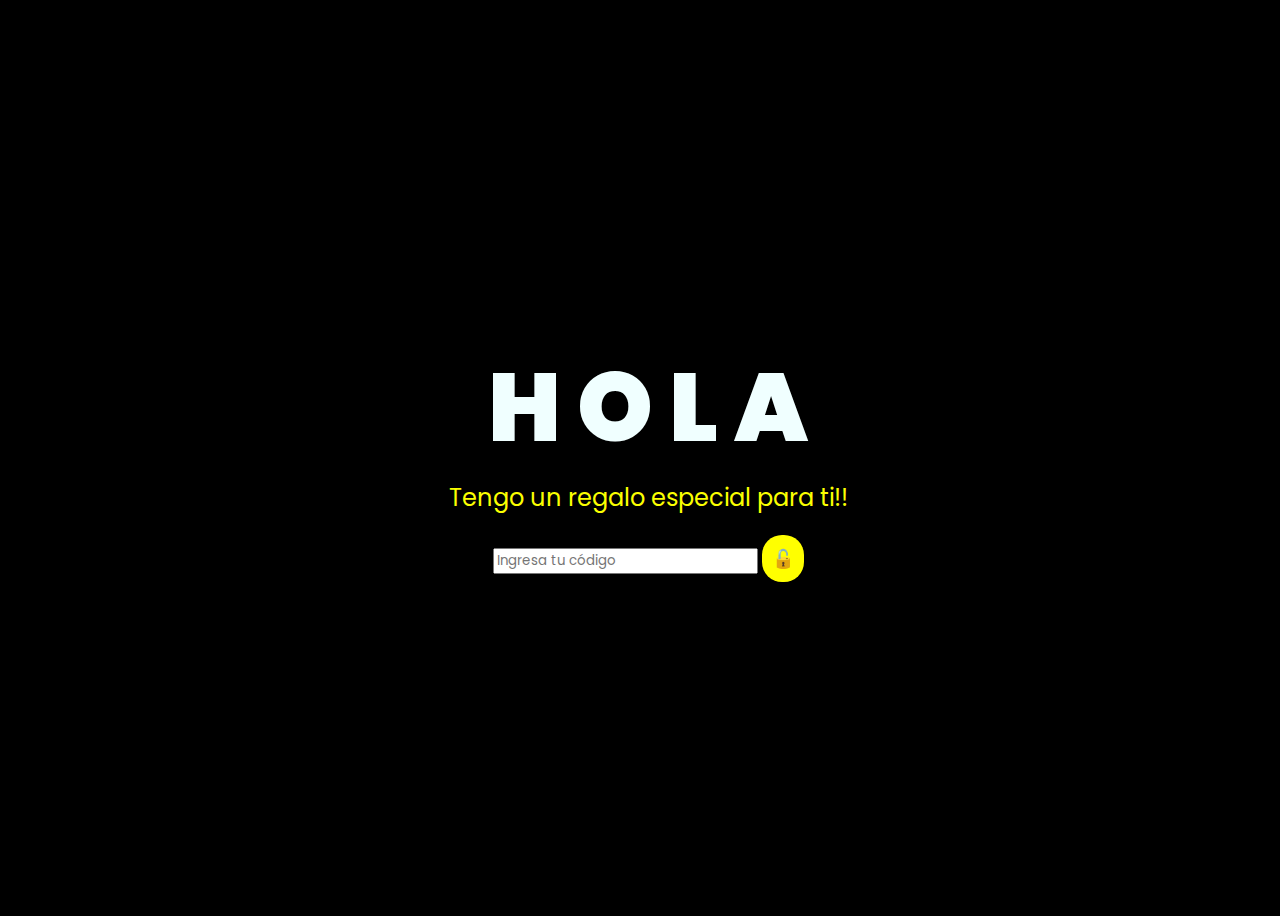
<file: index.html>
<!DOCTYPE html>
<html lang="en">
<head>
    <meta charset="UTF-8">
    <meta http-equiv="X-UA-Compatible" content="IE=edge">
    <meta name="viewport" content="width=device-width, initial-scale=1.0">
    <link rel="stylesheet" href="css/styles.css">
    <link rel="icon" href="logo.jpg" type="image">
    <title>LOMI CIX</title>
</head>
<body>
    <div class="greetings">

        <span>H</span>
        <span>O</span>
        <span>L</span>
        <span>A</span>
    </div>
    <div class="greetings">
        <span></span>
        <span></span>
        <span></span>
        <span></span>
        <span></span>
        <span></span>
    </div>
    <div class="description">
        <span>Tengo un regalo especial para ti!!</span>
    </div>
    <div class="button">
        <input type="number" name="codigo" id="codigo" placeholder="Ingresa tu código">
        <button onclick="verificarCodigo()">🔓</button>
    </div>
    

</body>
<script>
    async function verificarCodigo() {
        const codigo = document.getElementById('codigo').value;
        if (codigo) {
            const respuesta = await fetch('data.json');
            const datos = await respuesta.json();
            console.log(datos);
            let codigoCorrecto = false;
            for (let i = 0; i < datos.length; i++) {
                if (datos[i].id == codigo) {
                    sessionStorage.setItem('id', datos[i].id);
                    window.location.href = 'flores.html';
                    codigoCorrecto = true;
                    break;
                }
            }
            if (!codigoCorrecto) {
                alert('Código incorrecto');
                document.getElementById('codigo').value = '';
                document.getElementById('codigo').focus();
            }
        } else {
            alert('Por favor, ingresa tu código.');
        }
    }
</script>
</html>
</file>
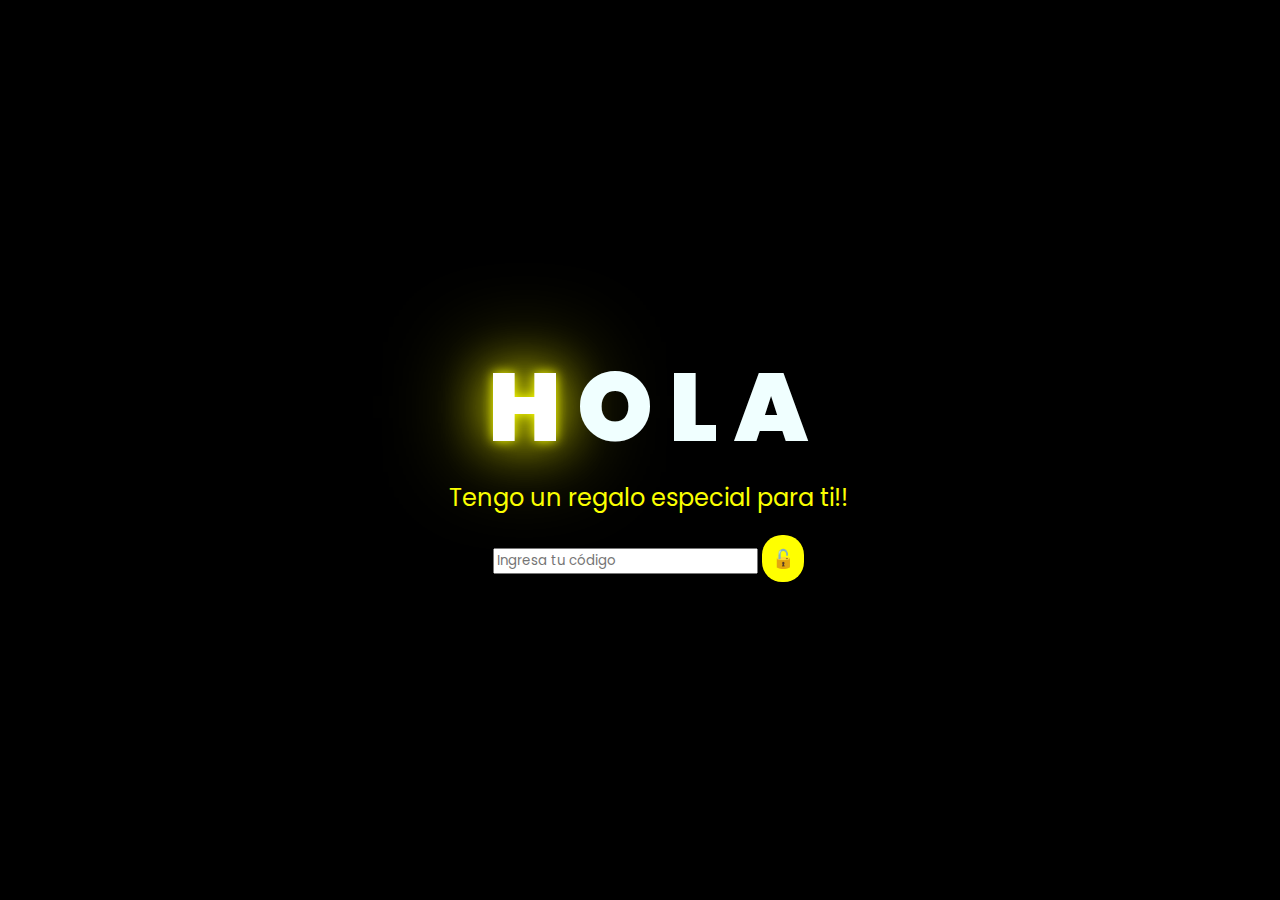
<file: flores.html>
<!DOCTYPE html>
<html lang="es">

<head>
    <meta charset="UTF-8">
    <meta http-equiv="X-UA-Compatible" content="IE=edge">
    <meta name="viewport" content="width=device-width, initial-scale=1.0">
    <link rel="stylesheet" href="main.css">
    <link rel="icon" href="logo.jpg" type="image/x-icon">
    <title>FLORES</title>
</head>
<style>
    @media screen and (max-width: 768px) {
        #mensaje {
            position: absolute;
            top: 15%;
            left: 50%;
            transform: translate(-50%, -50%);
            text-align: center;
            color: white;
            font-size: 20px;
            font-family: 'Courier New', Courier, monospace;
            padding: 20px;
            border-radius: 10px;
            box-shadow: 0 4px 8px rgba(0, 0, 0, 0.2);
        }

        #galeria {
            position: relative;
            z-index: 1;
            display: flex;
            justify-content: center;
            flex-wrap: wrap;
            gap: 10px;
            margin-top: 30vh;
            /* Ajusta el margen superior para que esté debajo del mensaje */
            padding: 20px;
        }
        .flowers {
            position: absolute;
            transform: scale(0.6);
        }

        .imagen-galeria {
            width: 150px;
            height: 150px;
            object-fit: cover;
            border-radius: 10px;
            box-shadow: 0 4px 8px rgba(0, 0, 0, 0.2);
            transition: transform 0.3s ease;
        }

    }
    @media screen and (min-width: 768px) {
        #mensaje {
            position: absolute;
            top: 10%;
            left: 50%;
            transform: translate(-50%, -50%);
            text-align: center;
            color: white;
            font-size: 2em;
            font-family: 'Courier New', Courier, monospace;
            padding: 20px;
            border-radius: 10px;
            box-shadow: 0 4px 8px rgba(0, 0, 0, 0.2);
        }

        #galeria {
            position: relative;
            z-index: 999;
            display: flex;
            justify-content: center;
            flex-wrap: wrap;
            gap: 10px;
            margin-top: 20vh;
            padding: 20px;
        }
        .flowers {
            position: absolute;
            transform: scale(0.4);
        }


        .imagen-galeria {
            width: 200px;
            height: 200px;
            object-fit: cover;
            border-radius: 10px;
            box-shadow: 0 4px 8px rgba(0, 0, 0, 0.2);
            transition: transform 0.3s ease;
        }

    }
    audio {
        position: fixed;
        bottom: 20px;
        left: 50%;
        transform: translateX(-50%);
        width: 80%;
        max-width: 300px;
        background-color: rgba(255, 255, 255, 0.8);
        border-radius: 10px;
        box-shadow: 0 4px 8px rgba(0, 0, 0, 0.2);
    }
    #playaudio {
    background-color: #4CAF50; /* Color de fondo */
    border: none; /* Sin borde */
    color: white; /* Color del ícono */
    padding: 15px; /* Espaciado interno */
    text-align: center;
    text-decoration: none;
    display: inline-block;
    font-size: 16px;
    border-radius: 50%; /* Botón circular */
    cursor: pointer;
    box-shadow: 0 4px 8px rgba(0, 0, 0, 0.2); /* Sombra */
    transition: background-color 0.3s ease, transform 0.3s ease; /* Transición suave */
    animation: heartbeat 1.5s infinite; /* Aplicar la animación de heartbeat */
}

/* Definición de la animación heartbeat */
@keyframes heartbeat {
    0% {
        transform: scale(1); /* Tamaño normal */
    }
    50% {
        transform: scale(1.1); /* Aumentar ligeramente el tamaño */
    }
    100% {
        transform: scale(1); /* Volver al tamaño normal */
    }
}

#playaudio:hover {
    background-color: #45a049; /* Cambio de color al pasar el mouse */
    animation: none; /* Detener la animación al hacer hover */
    transform: scale(1.1); /* Efecto de escala al pasar el mouse */
}

#playaudio:active {
    background-color: #3e8e41; /* Cambio de color al hacer clic */
    transform: scale(0.9); /* Efecto de escala al hacer clic */
}

#exit {
    position: absolute;
    top: 20px;
    right: 20px;
    width: 40px;
    height: 40px;
    background-color: #ff4d4d; /* Color de fondo rojo */
    border: none;
    border-radius: 50%; /* Hacemos el botón circular */
    color: white;
    font-size: 20px;
    cursor: pointer;
    box-shadow: 0 4px 8px rgba(0, 0, 0, 0.2); /* Sombra para darle profundidad */
    transition: background-color 0.3s ease, transform 0.3s ease; /* Transición suave */
}

#exit:hover {
    background-color: #ff1a1a; /* Cambio de color al pasar el mouse */
    transform: scale(1.1); /* Efecto de escala al pasar el mouse */
}

#exit:active {
    background-color: #e60000; /* Cambio de color al hacer clic */
    transform: scale(0.9); /* Efecto de escala al hacer clic */
}

/* Icono de "X" dentro del botón */
#exit::before {
    content: '×'; /* Símbolo de multiplicación como "X" */
    position: absolute;
    top: 50%;
    left: 50%;
    transform: translate(-50%, -50%);
}
</style>

<body class="container">

    <div class="night">
        <div id="mensaje">
            <h1 id="nombre"></h1>
            <p id="textoMensaje"></p>
        </div>
        <div id="galeria"></div>
        <audio id="audio"  loop></audio>

    </div>
    <div class="flowers">
        <div class="flower flower--1">
            <div class="flower__leafs flower__leafs--1">
                <div class="flower__leaf flower__leaf--1"></div>
                <div class="flower__leaf flower__leaf--2"></div>
                <div class="flower__leaf flower__leaf--3"></div>
                <div class="flower__leaf flower__leaf--4"></div>
                <div class="flower__white-circle"></div>

                <div class="flower__light flower__light--1"></div>
                <div class="flower__light flower__light--2"></div>
                <div class="flower__light flower__light--3"></div>
                <div class="flower__light flower__light--4"></div>
                <div class="flower__light flower__light--5"></div>
                <div class="flower__light flower__light--6"></div>
                <div class="flower__light flower__light--7"></div>
                <div class="flower__light flower__light--8"></div>

            </div>
            <div class="flower__line">
                <div class="flower__line__leaf flower__line__leaf--1"></div>
                <div class="flower__line__leaf flower__line__leaf--2"></div>
                <div class="flower__line__leaf flower__line__leaf--3"></div>
                <div class="flower__line__leaf flower__line__leaf--4"></div>
                <div class="flower__line__leaf flower__line__leaf--5"></div>
                <div class="flower__line__leaf flower__line__leaf--6"></div>
            </div>
        </div>

        <div class="flower flower--2">
            <div class="flower__leafs flower__leafs--2">
                <div class="flower__leaf flower__leaf--1"></div>
                <div class="flower__leaf flower__leaf--2"></div>
                <div class="flower__leaf flower__leaf--3"></div>
                <div class="flower__leaf flower__leaf--4"></div>
                <div class="flower__white-circle"></div>

                <div class="flower__light flower__light--1"></div>
                <div class="flower__light flower__light--2"></div>
                <div class="flower__light flower__light--3"></div>
                <div class="flower__light flower__light--4"></div>
                <div class="flower__light flower__light--5"></div>
                <div class="flower__light flower__light--6"></div>
                <div class="flower__light flower__light--7"></div>
                <div class="flower__light flower__light--8"></div>

            </div>
            <div class="flower__line">
                <div class="flower__line__leaf flower__line__leaf--1"></div>
                <div class="flower__line__leaf flower__line__leaf--2"></div>
                <div class="flower__line__leaf flower__line__leaf--3"></div>
                <div class="flower__line__leaf flower__line__leaf--4"></div>
            </div>
        </div>

        <div class="flower flower--3">
            <div class="flower__leafs flower__leafs--3">
                <div class="flower__leaf flower__leaf--1"></div>
                <div class="flower__leaf flower__leaf--2"></div>
                <div class="flower__leaf flower__leaf--3"></div>
                <div class="flower__leaf flower__leaf--4"></div>
                <div class="flower__white-circle"></div>

                <div class="flower__light flower__light--1"></div>
                <div class="flower__light flower__light--2"></div>
                <div class="flower__light flower__light--3"></div>
                <div class="flower__light flower__light--4"></div>
                <div class="flower__light flower__light--5"></div>
                <div class="flower__light flower__light--6"></div>
                <div class="flower__light flower__light--7"></div>
                <div class="flower__light flower__light--8"></div>

            </div>
            <div class="flower__line">
                <div class="flower__line__leaf flower__line__leaf--1"></div>
                <div class="flower__line__leaf flower__line__leaf--2"></div>
                <div class="flower__line__leaf flower__line__leaf--3"></div>
                <div class="flower__line__leaf flower__line__leaf--4"></div>
            </div>
        </div>

        <div class="grow-ans" style="--d:1.2s">
            <div class="flower__g-long">
                <div class="flower__g-long__top"></div>
                <div class="flower__g-long__bottom"></div>
            </div>
        </div>

        <div class="growing-grass">
            <div class="flower__grass flower__grass--1">
                <div class="flower__grass--top"></div>
                <div class="flower__grass--bottom"></div>
                <div class="flower__grass__leaf flower__grass__leaf--1"></div>
                <div class="flower__grass__leaf flower__grass__leaf--2"></div>
                <div class="flower__grass__leaf flower__grass__leaf--3"></div>
                <div class="flower__grass__leaf flower__grass__leaf--4"></div>
                <div class="flower__grass__leaf flower__grass__leaf--5"></div>
                <div class="flower__grass__leaf flower__grass__leaf--6"></div>
                <div class="flower__grass__leaf flower__grass__leaf--7"></div>
                <div class="flower__grass__leaf flower__grass__leaf--8"></div>
                <div class="flower__grass__overlay"></div>
            </div>
        </div>

        <div class="growing-grass">
            <div class="flower__grass flower__grass--2">
                <div class="flower__grass--top"></div>
                <div class="flower__grass--bottom"></div>
                <div class="flower__grass__leaf flower__grass__leaf--1"></div>
                <div class="flower__grass__leaf flower__grass__leaf--2"></div>
                <div class="flower__grass__leaf flower__grass__leaf--3"></div>
                <div class="flower__grass__leaf flower__grass__leaf--4"></div>
                <div class="flower__grass__leaf flower__grass__leaf--5"></div>
                <div class="flower__grass__leaf flower__grass__leaf--6"></div>
                <div class="flower__grass__leaf flower__grass__leaf--7"></div>
                <div class="flower__grass__leaf flower__grass__leaf--8"></div>
                <div class="flower__grass__overlay"></div>
            </div>
        </div>

        <div class="grow-ans" style="--d:2.4s">
            <div class="flower__g-right flower__g-right--1">
                <div class="leaf"></div>
            </div>
        </div>

        <div class="grow-ans" style="--d:2.8s">
            <div class="flower__g-right flower__g-right--2">
                <div class="leaf"></div>
            </div>
        </div>

        <div class="grow-ans" style="--d:2.8s">
            <div class="flower__g-front">
                <div class="flower__g-front__leaf-wrapper flower__g-front__leaf-wrapper--1">
                    <div class="flower__g-front__leaf"></div>
                </div>
                <div class="flower__g-front__leaf-wrapper flower__g-front__leaf-wrapper--2">
                    <div class="flower__g-front__leaf"></div>
                </div>
                <div class="flower__g-front__leaf-wrapper flower__g-front__leaf-wrapper--3">
                    <div class="flower__g-front__leaf"></div>
                </div>
                <div class="flower__g-front__leaf-wrapper flower__g-front__leaf-wrapper--4">
                    <div class="flower__g-front__leaf"></div>
                </div>
                <div class="flower__g-front__leaf-wrapper flower__g-front__leaf-wrapper--5">
                    <div class="flower__g-front__leaf"></div>
                </div>
                <div class="flower__g-front__leaf-wrapper flower__g-front__leaf-wrapper--6">
                    <div class="flower__g-front__leaf"></div>
                </div>
                <div class="flower__g-front__leaf-wrapper flower__g-front__leaf-wrapper--7">
                    <div class="flower__g-front__leaf"></div>
                </div>
                <div class="flower__g-front__leaf-wrapper flower__g-front__leaf-wrapper--8">
                    <div class="flower__g-front__leaf"></div>
                </div>
                <div class="flower__g-front__line"></div>
            </div>
        </div>

        <div class="grow-ans" style="--d:3.2s">
            <div class="flower__g-fr">
                <div class="leaf"></div>
                <div class="flower__g-fr__leaf flower__g-fr__leaf--1"></div>
                <div class="flower__g-fr__leaf flower__g-fr__leaf--2"></div>
                <div class="flower__g-fr__leaf flower__g-fr__leaf--3"></div>
                <div class="flower__g-fr__leaf flower__g-fr__leaf--4"></div>
                <div class="flower__g-fr__leaf flower__g-fr__leaf--5"></div>
                <div class="flower__g-fr__leaf flower__g-fr__leaf--6"></div>
                <div class="flower__g-fr__leaf flower__g-fr__leaf--7"></div>
                <div class="flower__g-fr__leaf flower__g-fr__leaf--8"></div>
            </div>
        </div>

        <div class="long-g long-g--0">
            <div class="grow-ans" style="--d:3s">
                <div class="leaf leaf--0"></div>
            </div>
            <div class="grow-ans" style="--d:2.2s">
                <div class="leaf leaf--1"></div>
            </div>
            <div class="grow-ans" style="--d:3.4s">
                <div class="leaf leaf--2"></div>
            </div>
            <div class="grow-ans" style="--d:3.6s">
                <div class="leaf leaf--3"></div>
            </div>
        </div>

        <div class="long-g long-g--1">
            <div class="grow-ans" style="--d:3.6s">
                <div class="leaf leaf--0"></div>
            </div>
            <div class="grow-ans" style="--d:3.8s">
                <div class="leaf leaf--1"></div>
            </div>
            <div class="grow-ans" style="--d:4s">
                <div class="leaf leaf--2"></div>
            </div>
            <div class="grow-ans" style="--d:4.2s">
                <div class="leaf leaf--3"></div>
            </div>
        </div>

        <div class="long-g long-g--2">
            <div class="grow-ans" style="--d:4s">
                <div class="leaf leaf--0"></div>
            </div>
            <div class="grow-ans" style="--d:4.2s">
                <div class="leaf leaf--1"></div>
            </div>
            <div class="grow-ans" style="--d:4.4s">
                <div class="leaf leaf--2"></div>
            </div>
            <div class="grow-ans" style="--d:4.6s">
                <div class="leaf leaf--3"></div>
            </div>
        </div>

        <div class="long-g long-g--3">
            <div class="grow-ans" style="--d:4s">
                <div class="leaf leaf--0"></div>
            </div>
            <div class="grow-ans" style="--d:4.2s">
                <div class="leaf leaf--1"></div>
            </div>
            <div class="grow-ans" style="--d:3s">
                <div class="leaf leaf--2"></div>
            </div>
            <div class="grow-ans" style="--d:3.6s">
                <div class="leaf leaf--3"></div>
            </div>
        </div>

        <div class="long-g long-g--4">
            <div class="grow-ans" style="--d:4s">
                <div class="leaf leaf--0"></div>
            </div>
            <div class="grow-ans" style="--d:4.2s">
                <div class="leaf leaf--1"></div>
            </div>
            <div class="grow-ans" style="--d:3s">
                <div class="leaf leaf--2"></div>
            </div>
            <div class="grow-ans" style="--d:3.6s">
                <div class="leaf leaf--3"></div>
            </div>
        </div>

        <div class="long-g long-g--5">
            <div class="grow-ans" style="--d:4s">
                <div class="leaf leaf--0"></div>
            </div>
            <div class="grow-ans" style="--d:4.2s">
                <div class="leaf leaf--1"></div>
            </div>
            <div class="grow-ans" style="--d:3s">
                <div class="leaf leaf--2"></div>
            </div>
            <div class="grow-ans" style="--d:3.6s">
                <div class="leaf leaf--3"></div>
            </div>
        </div>

        <div class="long-g long-g--6">
            <div class="grow-ans" style="--d:4.2s">
                <div class="leaf leaf--0"></div>
            </div>
            <div class="grow-ans" style="--d:4.4s">
                <div class="leaf leaf--1"></div>
            </div>
            <div class="grow-ans" style="--d:4.6s">
                <div class="leaf leaf--2"></div>
            </div>
            <div class="grow-ans" style="--d:4.8s">
                <div class="leaf leaf--3"></div>
            </div>
        </div>

        <div class="long-g long-g--7">
            <div class="grow-ans" style="--d:3s">
                <div class="leaf leaf--0"></div>
            </div>
            <div class="grow-ans" style="--d:3.2s">
                <div class="leaf leaf--1"></div>
            </div>
            <div class="grow-ans" style="--d:3.5s">
                <div class="leaf leaf--2"></div>
            </div>
            <div class="grow-ans" style="--d:3.6s">
                <div class="leaf leaf--3"></div>
            </div>
        </div>

    </div>
    <div class="header" id="header-exit" >
        <button id="exit" onclick="exit()"></button>
    </div>
    <div class"footer" id="footer-playaudio">
        <button id="playaudio" onclick="playAudio()">▶</button>
    </div>
    <script src="main.js">

    </script>
</body>

</html>
</file>
<file: css/styles.css>
@import url('https://fonts.googleapis.com/css2?family=Poppins:ital,wght@0,500;1,900&display=swap');
*{
    font-family: 'Poppins',cursive;
}
body{
    color: azure;
    width: 100%;
    height: 100vh;
    display: flex;
    flex-direction: column;
    align-items: center;
    justify-content: center;
    overflow: hidden;
    background-color: black;
}
.greetings{
    font-size: 6rem;
    font-weight: 900;
}
.greetings > span{
    animation: glow 2.5s ease-in-out infinite;
}
@keyframes glow{
    0%, 100%{
        color: #fff;
        text-shadow: 0 0 12px #fbff00, 0 0 50px #fbff00, 0 0 100px #fbff00;
    }
    10%, 90%{
        color: #696565;
        text-shadow: none;
    }
}
.greetings > span:nth-child(2){
    animation-delay: .2s ;
}
.greetings > span:nth-child(3){
    animation-delay: .4s ;
}
.greetings > span:nth-child(4){
    animation-delay: .6s;
}
.greetings > span:nth-child(5){
    animation-delay: .8s;
}

.description{
    font-size: 1.5rem;
    margin-bottom: 20px;
}

.button a{
    text-decoration: none;
    font-size: 1rem;
    color: #111;
}

@media screen and (max-width:574px){
    .greetings{
        display: block;
        font-size: 3rem;
        font-weight: 500;
        text-align: center;
    }
    .description{
        font-size: 1rem;
    }
    
    .button a{
        font-size: .5rem;
    }
}

.description{
    color: #fbff00;
}

/* Estilo para el botón */
.button button {
    background-color: yellow; /* Fondo amarillo */
    border: none; /* Sin bordes */
    padding: 10px ; /* Ajusta el relleno según tu preferencia */
    font-size: 18px; /* Tamaño de fuente */
    cursor: pointer;
    position: relative; /* Necesario para el resplandor */
    border-radius: 20px; /* Esquinas redondeadas */
    transition: background-color 0.3s ease-in-out; /* Transición suave para el color de fondo */
  }
  
  /* Estilo para el enlace dentro del botón */
  .button button a {
    text-decoration: none; /* Elimina el subrayado del enlace */
    color: inherit; /* Hereda el color del texto del botón */
  }
  
  /* Efecto de resplandor al pasar el cursor sobre el botón */
  .button button:hover {
    background-color: orange; /* Cambia el color de fondo al pasar el mouse a naranja */
    box-shadow: 0 0 10px yellow, 0 0 20px yellow, 0 0 30px yellow; /* Efecto de resplandor amarillo */
  }
</file>
<file: main.css>
*,
*::after,
*::before {
  padding: 0;
  margin: 0;
  box-sizing: border-box;
}

:root {
  --dark-color: #313555;
}

body {
  display: flex;
  align-items: flex-end;
  justify-content: center;
  min-height: 95vh;
  background-color: var(--dark-color);
  overflow: hidden;
  perspective: 1000px;
}

.night {
  position: fixed;
  left: 50%;
  top: 0;
  transform: translateX(-50%);
  width: 100%;
  height: 100%;
  /* filter: blur(0.1vmin); */
  background-image: radial-gradient(ellipse at top, transparent 0%, var(--dark-color)), 
  radial-gradient(ellipse at bottom, var(--dark-color), rgba(145, 233, 255, 0.2)), 
  repeating-linear-gradient(220deg, rgb(0, 0, 0) 0px, rgb(0, 0, 0) 19px, transparent 19px, 
  transparent 22px), repeating-linear-gradient(189deg, rgb(0, 0, 0) 0px, rgb(0, 0, 0) 19px, 
  transparent 19px, transparent 22px), repeating-linear-gradient(148deg, rgb(0, 0, 0) 0px, 
  rgb(0, 0, 0) 19px, transparent 19px, transparent 22px), linear-gradient(90deg, rgb(21, 255, 0), 
  rgb(240, 240, 240));
}

.flowers {
  position: relative;
  transform: scale(0.9);
}

.flower {
  position: absolute;
  bottom: 10vmin;
  transform-origin: bottom center;
  z-index: 10;
  --fl-speed: 0.8s;
}
.flower--1 {
  -webkit-animation: moving-flower-1 4s linear infinite;
          animation: moving-flower-1 4s linear infinite;
}
.flower--1 .flower__line {
  height: 70vmin;
  -webkit-animation-delay: 0.3s;
          animation-delay: 0.3s;
}
.flower--1 .flower__line__leaf--1 {
  -webkit-animation: blooming-leaf-right var(--fl-speed) 1.6s backwards;
          animation: blooming-leaf-right var(--fl-speed) 1.6s backwards;
}
.flower--1 .flower__line__leaf--2 {
  -webkit-animation: blooming-leaf-right var(--fl-speed) 1.4s backwards;
          animation: blooming-leaf-right var(--fl-speed) 1.4s backwards;
}
.flower--1 .flower__line__leaf--3 {
  -webkit-animation: blooming-leaf-left var(--fl-speed) 1.2s backwards;
          animation: blooming-leaf-left var(--fl-speed) 1.2s backwards;
}
.flower--1 .flower__line__leaf--4 {
  -webkit-animation: blooming-leaf-left var(--fl-speed) 1s backwards;
          animation: blooming-leaf-left var(--fl-speed) 1s backwards;
}
.flower--1 .flower__line__leaf--5 {
  -webkit-animation: blooming-leaf-right var(--fl-speed) 1.8s backwards;
          animation: blooming-leaf-right var(--fl-speed) 1.8s backwards;
}
.flower--1 .flower__line__leaf--6 {
  -webkit-animation: blooming-leaf-left var(--fl-speed) 2s backwards;
          animation: blooming-leaf-left var(--fl-speed) 2s backwards;
}
.flower--2 {
  left: 50%;
  transform: rotate(20deg);
  -webkit-animation: moving-flower-2 4s linear infinite;
          animation: moving-flower-2 4s linear infinite;
}
.flower--2 .flower__line {
  height: 60vmin;
  -webkit-animation-delay: 0.6s;
          animation-delay: 0.6s;
}
.flower--2 .flower__line__leaf--1 {
  -webkit-animation: blooming-leaf-right var(--fl-speed) 1.9s backwards;
          animation: blooming-leaf-right var(--fl-speed) 1.9s backwards;
}
.flower--2 .flower__line__leaf--2 {
  -webkit-animation: blooming-leaf-right var(--fl-speed) 1.7s backwards;
          animation: blooming-leaf-right var(--fl-speed) 1.7s backwards;
}
.flower--2 .flower__line__leaf--3 {
  -webkit-animation: blooming-leaf-left var(--fl-speed) 1.5s backwards;
          animation: blooming-leaf-left var(--fl-speed) 1.5s backwards;
}
.flower--2 .flower__line__leaf--4 {
  -webkit-animation: blooming-leaf-left var(--fl-speed) 1.3s backwards;
          animation: blooming-leaf-left var(--fl-speed) 1.3s backwards;
}
.flower--3 {
  left: 50%;
  transform: rotate(-15deg);
  -webkit-animation: moving-flower-3 4s linear infinite;
          animation: moving-flower-3 4s linear infinite;
}
.flower--3 .flower__line {
  -webkit-animation-delay: 0.9s;
          animation-delay: 0.9s;
}
.flower--3 .flower__line__leaf--1 {
  -webkit-animation: blooming-leaf-right var(--fl-speed) 2.5s backwards;
          animation: blooming-leaf-right var(--fl-speed) 2.5s backwards;
}
.flower--3 .flower__line__leaf--2 {
  -webkit-animation: blooming-leaf-right var(--fl-speed) 2.3s backwards;
          animation: blooming-leaf-right var(--fl-speed) 2.3s backwards;
}
.flower--3 .flower__line__leaf--3 {
  -webkit-animation: blooming-leaf-left var(--fl-speed) 2.1s backwards;
          animation: blooming-leaf-left var(--fl-speed) 2.1s backwards;
}
.flower--3 .flower__line__leaf--4 {
  -webkit-animation: blooming-leaf-left var(--fl-speed) 1.9s backwards;
          animation: blooming-leaf-left var(--fl-speed) 1.9s backwards;
}
.flower__leafs {
  position: relative;
  -webkit-animation: blooming-flower 2s backwards;
          animation: blooming-flower 2s backwards;
}
.flower__leafs--1 {
  -webkit-animation-delay: 1.1s;
          animation-delay: 1.1s;
}
.flower__leafs--2 {
  -webkit-animation-delay: 1.4s;
          animation-delay: 1.4s;
}
.flower__leafs--3 {
  -webkit-animation-delay: 1.7s;
          animation-delay: 1.7s;
}
.flower__leafs::after {
  content: "";
  position: absolute;
  left: 0;
  top: 0;
  transform: translate(-50%, -100%);
  width: 8vmin;
  height: 8vmin;
  background-color: #1aaa15;
  filter: blur(10vmin);
}
.flower__leaf {
  position: absolute;
  bottom: 0;
  left: 50%;
  width: 8vmin;
  height: 11vmin;
  border-radius: 51% 49% 47% 53%/44% 45% 55% 69%;
  background-color: #1aaa15;
  background-image: linear-gradient(to top, #fce700, #fce700);
  transform-origin: bottom center;
  opacity: 0.9;
  box-shadow: inset 0 0 2vmin rgba(255, 255, 255, 0.5);
}
.flower__leaf--1 {
  transform: translate(-10%, 1%) rotateY(40deg) rotateX(-50deg);
}
.flower__leaf--2 {
  transform: translate(-50%, -4%) rotateX(40deg);
}
.flower__leaf--3 {
  transform: translate(-90%, 0%) rotateY(45deg) rotateX(50deg);
}
.flower__leaf--4 {
  width: 8vmin;
  height: 8vmin;
  transform-origin: bottom left;
  border-radius: 4vmin 10vmin 4vmin 4vmin;
  transform: translate(0%, 18%) rotateX(70deg) rotate(-43deg);
  background-image: linear-gradient(to top, #fce700, #fce700);
  z-index: 1;
  opacity: 0.8;
}
.flower__white-circle {
  position: absolute;
  left: -3.5vmin;
  top: -3vmin;
  width: 9vmin;
  height: 4vmin;
  border-radius: 50%;
  background-color: #ffffff;
}
.flower__white-circle::after {
  content: "";
  position: absolute;
  left: 50%;
  top: 45%;
  transform: translate(-50%, -50%);
  width: 60%;
  height: 60%;
  border-radius: inherit;
  background-image: repeating-linear-gradient(135deg, rgba(0, 0, 0, 0.03) 0px, 
  rgba(0, 0, 0, 0.03) 1px, transparent 1px, transparent 12px), repeating-linear-gradient(45deg, 
  rgba(0, 0, 0, 0.03) 0px, rgba(0, 0, 0, 0.03) 1px, transparent 1px, transparent 12px), 
  repeating-linear-gradient(67.5deg, rgba(0, 0, 0, 0.03) 0px, rgba(0, 0, 0, 0.03) 1px, 
  transparent 1px, transparent 12px), repeating-linear-gradient(135deg, rgba(0, 0, 0, 0.03) 0px, 
  rgba(0, 0, 0, 0.03) 1px, transparent 1px, transparent 12px), repeating-linear-gradient(45deg, 
  rgba(0, 0, 0, 0.03) 0px, rgba(0, 0, 0, 0.03) 1px, transparent 1px, transparent 12px), 
  repeating-linear-gradient(112.5deg, rgba(0, 0, 0, 0.03) 0px, rgba(0, 0, 0, 0.03) 1px, 
  transparent 1px, transparent 12px), repeating-linear-gradient(112.5deg, rgba(0, 0, 0, 0.03) 0px, 
  rgba(0, 0, 0, 0.03) 1px, transparent 1px, transparent 12px), repeating-linear-gradient(45deg, 
  rgba(0, 0, 0, 0.03) 0px, rgba(0, 0, 0, 0.03) 1px, transparent 1px, transparent 12px), 
  repeating-linear-gradient(22.5deg, rgba(0, 0, 0, 0.03) 0px, rgba(0, 0, 0, 0.03) 1px, 
  transparent 1px, transparent 12px), repeating-linear-gradient(45deg, rgba(0, 0, 0, 0.03) 0px, 
  rgba(0, 0, 0, 0.03) 1px, transparent 1px, transparent 12px), repeating-linear-gradient(22.5deg, 
  rgba(0, 0, 0, 0.03) 0px, rgba(0, 0, 0, 0.03) 1px, transparent 1px, transparent 12px), 
  repeating-linear-gradient(135deg, rgba(0, 0, 0, 0.03) 0px, rgba(0, 0, 0, 0.03) 1px, 
  transparent 1px, transparent 12px), repeating-linear-gradient(157.5deg, rgba(0, 0, 0, 0.03) 0px, 
  rgba(0, 0, 0, 0.03) 1px, transparent 1px, transparent 12px), repeating-linear-gradient(67.5deg, 
  rgba(0, 0, 0, 0.03) 0px, rgba(0, 0, 0, 0.03) 1px, transparent 1px, transparent 12px), 
  repeating-linear-gradient(67.5deg, rgba(0, 0, 0, 0.03) 0px, rgba(0, 0, 0, 0.03) 1px, 
  transparent 1px, transparent 12px), linear-gradient(90deg, rgb(190, 133, 0), rgb(190, 133, 0));
}
.flower__line {
  height: 55vmin;
  width: 1.5vmin;
  background-image: linear-gradient(to left, rgba(0, 0, 0, 0.2), transparent, 
  rgba(255, 255, 255, 0.2)), linear-gradient(to top, transparent 10%, #064600, #064600);
  box-shadow: inset 0 0 2px rgba(0, 0, 0, 0.5);
  -webkit-animation: grow-flower-tree 4s backwards;
          animation: grow-flower-tree 4s backwards;
}
.flower__line__leaf {
  --w: 7vmin;
  --h: calc(var(--w) + 2vmin);
  position: absolute;
  top: 20%;
  left: 90%;
  width: var(--w);
  height: var(--h);
  border-top-right-radius: var(--h);
  border-bottom-left-radius: var(--h);
  background-image: linear-gradient(to top, rgba(20, 122, 20, 0.4), #1aaa15);
}
.flower__line__leaf--1 {
  transform: rotate(70deg) rotateY(30deg);
}
.flower__line__leaf--2 {
  top: 45%;
  transform: rotate(70deg) rotateY(30deg);
}
.flower__line__leaf--3, .flower__line__leaf--4, .flower__line__leaf--6 {
  border-top-right-radius: 0;
  border-bottom-left-radius: 0;
  border-top-left-radius: var(--h);
  border-bottom-right-radius: var(--h);
  left: -460%;
  top: 12%;
  transform: rotate(-70deg) rotateY(30deg);
}
.flower__line__leaf--4 {
  top: 40%;
}
.flower__line__leaf--5 {
  top: 0;
  transform-origin: left;
  transform: rotate(70deg) rotateY(30deg) scale(0.6);
}
.flower__line__leaf--6 {
  top: -2%;
  left: -450%;
  transform-origin: right;
  transform: rotate(-70deg) rotateY(30deg) scale(0.6);
}
.flower__light {
  position: absolute;
  bottom: 0vmin;
  width: 1vmin;
  height: 1vmin;
  background-color: rgb(255, 251, 0);
  border-radius: 50%;
  filter: blur(0.2vmin);
  -webkit-animation: light-ans 4s linear infinite backwards;
          animation: light-ans 4s linear infinite backwards;
}
.flower__light:nth-child(odd) {
  background-color: #fce700;
}
.flower__light--1 {
  left: -2vmin;
  -webkit-animation-delay: 1s;
          animation-delay: 1s;
}
.flower__light--2 {
  left: 3vmin;
  -webkit-animation-delay: 0.5s;
          animation-delay: 0.5s;
}
.flower__light--3 {
  left: -6vmin;
  -webkit-animation-delay: 0.3s;
          animation-delay: 0.3s;
}
.flower__light--4 {
  left: 6vmin;
  -webkit-animation-delay: 0.9s;
          animation-delay: 0.9s;
}
.flower__light--5 {
  left: -1vmin;
  -webkit-animation-delay: 1.5s;
          animation-delay: 1.5s;
}
.flower__light--6 {
  left: -4vmin;
  -webkit-animation-delay: 3s;
          animation-delay: 3s;
}
.flower__light--7 {
  left: 3vmin;
  -webkit-animation-delay: 2s;
          animation-delay: 2s;
}
.flower__light--8 {
  left: -6vmin;
  -webkit-animation-delay: 3.5s;
          animation-delay: 3.5s;
}
.flower__grass {
  --c: #00b815;
  --line-w: 1.5vmin;
  position: absolute;
  bottom: 12vmin;
  left: -7vmin;
  display: flex;
  flex-direction: column;
  align-items: flex-end;
  z-index: 20;
  transform-origin: bottom center;
  transform: rotate(-48deg) rotateY(40deg);
}
.flower__grass--1 {
  -webkit-animation: moving-grass 2s linear infinite;
          animation: moving-grass 2s linear infinite;
}
.flower__grass--2 {
  left: 2vmin;
  bottom: 10vmin;
  transform: scale(0.5) rotate(75deg) rotateX(10deg) rotateY(-200deg);
  opacity: 0.8;
  z-index: 0;
  -webkit-animation: moving-grass--2 1.5s linear infinite;
          animation: moving-grass--2 1.5s linear infinite;
}
.flower__grass--top {
  width: 7vmin;
  height: 10vmin;
  border-top-right-radius: 100%;
  border-right: var(--line-w) solid var(--c);
  transform-origin: bottom center;
  transform: rotate(-2deg);
}
.flower__grass--bottom {
  margin-top: -2px;
  width: var(--line-w);
  height: 25vmin;
  background-image: linear-gradient(to top, transparent, var(--c));
}
.flower__grass__leaf {
  --size: 10vmin;
  position: absolute;
  width: calc(var(--size) * 2.1);
  height: var(--size);
  border-top-left-radius: var(--size);
  border-top-right-radius: var(--size);
  background-image: linear-gradient(to top, transparent, transparent 30%, var(--c));
  z-index: 100;
}
.flower__grass__leaf--1 {
  top: -6%;
  left: 30%;
  --size: 6vmin;
  transform: rotate(-20deg);
  -webkit-animation: growing-grass-ans--1 2s 2.6s backwards;
          animation: growing-grass-ans--1 2s 2.6s backwards;
}
@-webkit-keyframes growing-grass-ans--1 {
  0% {
    transform-origin: bottom left;
    transform: rotate(-20deg) scale(0);
  }
}
@keyframes growing-grass-ans--1 {
  0% {
    transform-origin: bottom left;
    transform: rotate(-20deg) scale(0);
  }
}
.flower__grass__leaf--2 {
  top: -5%;
  left: -110%;
  --size: 6vmin;
  transform: rotate(10deg);
  -webkit-animation: growing-grass-ans--2 2s 2.4s linear backwards;
          animation: growing-grass-ans--2 2s 2.4s linear backwards;
}
@-webkit-keyframes growing-grass-ans--2 {
  0% {
    transform-origin: bottom right;
    transform: rotate(10deg) scale(0);
  }
}
@keyframes growing-grass-ans--2 {
  0% {
    transform-origin: bottom right;
    transform: rotate(10deg) scale(0);
  }
}
.flower__grass__leaf--3 {
  top: 5%;
  left: 60%;
  --size: 8vmin;
  transform: rotate(-18deg) rotateX(-20deg);
  -webkit-animation: growing-grass-ans--3 2s 2.2s linear backwards;
          animation: growing-grass-ans--3 2s 2.2s linear backwards;
}
@-webkit-keyframes growing-grass-ans--3 {
  0% {
    transform-origin: bottom left;
    transform: rotate(-18deg) rotateX(-20deg) scale(0);
  }
}
@keyframes growing-grass-ans--3 {
  0% {
    transform-origin: bottom left;
    transform: rotate(-18deg) rotateX(-20deg) scale(0);
  }
}
.flower__grass__leaf--4 {
  top: 6%;
  left: -135%;
  --size: 8vmin;
  transform: rotate(2deg);
  -webkit-animation: growing-grass-ans--4 2s 2s linear backwards;
          animation: growing-grass-ans--4 2s 2s linear backwards;
}
@-webkit-keyframes growing-grass-ans--4 {
  0% {
    transform-origin: bottom right;
    transform: rotate(2deg) scale(0);
  }
}
@keyframes growing-grass-ans--4 {
  0% {
    transform-origin: bottom right;
    transform: rotate(2deg) scale(0);
  }
}
.flower__grass__leaf--5 {
  top: 20%;
  left: 60%;
  --size: 10vmin;
  transform: rotate(-24deg) rotateX(-20deg);
  -webkit-animation: growing-grass-ans--5 2s 1.8s linear backwards;
          animation: growing-grass-ans--5 2s 1.8s linear backwards;
}
@-webkit-keyframes growing-grass-ans--5 {
  0% {
    transform-origin: bottom left;
    transform: rotate(-24deg) rotateX(-20deg) scale(0);
  }
}
@keyframes growing-grass-ans--5 {
  0% {
    transform-origin: bottom left;
    transform: rotate(-24deg) rotateX(-20deg) scale(0);
  }
}
.flower__grass__leaf--6 {
  top: 22%;
  left: -180%;
  --size: 10vmin;
  transform: rotate(10deg);
  -webkit-animation: growing-grass-ans--6 2s 1.6s linear backwards;
          animation: growing-grass-ans--6 2s 1.6s linear backwards;
}
@-webkit-keyframes growing-grass-ans--6 {
  0% {
    transform-origin: bottom right;
    transform: rotate(10deg) scale(0);
  }
}
@keyframes growing-grass-ans--6 {
  0% {
    transform-origin: bottom right;
    transform: rotate(10deg) scale(0);
  }
}
.flower__grass__leaf--7 {
  top: 39%;
  left: 70%;
  --size: 10vmin;
  transform: rotate(-10deg);
  -webkit-animation: growing-grass-ans--7 2s 1.4s linear backwards;
          animation: growing-grass-ans--7 2s 1.4s linear backwards;
}
@-webkit-keyframes growing-grass-ans--7 {
  0% {
    transform-origin: bottom left;
    transform: rotate(-10deg) scale(0);
  }
}
@keyframes growing-grass-ans--7 {
  0% {
    transform-origin: bottom left;
    transform: rotate(-10deg) scale(0);
  }
}
.flower__grass__leaf--8 {
  top: 40%;
  left: -215%;
  --size: 11vmin;
  transform: rotate(10deg);
  -webkit-animation: growing-grass-ans--8 2s 1.2s linear backwards;
          animation: growing-grass-ans--8 2s 1.2s linear backwards;
}
@-webkit-keyframes growing-grass-ans--8 {
  0% {
    transform-origin: bottom right;
    transform: rotate(10deg) scale(0);
  }
}
@keyframes growing-grass-ans--8 {
  0% {
    transform-origin: bottom right;
    transform: rotate(10deg) scale(0);
  }
}
.flower__grass__overlay {
  position: absolute;
  top: -10%;
  right: 0%;
  width: 100%;
  height: 100%;
  /* background-color: rgba(0, 0, 0, 0.6); */
  filter: blur(1.5vmin);
  z-index: 100;
}
.flower__g-long {
  --w: 2vmin;
  --h: 6vmin;
  --c: #1aaa15;
  position: absolute;
  bottom: 10vmin;
  left: -3vmin;
  transform-origin: bottom center;
  transform: rotate(-30deg) rotateY(-20deg);
  display: flex;
  flex-direction: column;
  align-items: flex-end;
  -webkit-animation: flower-g-long-ans 3s linear infinite;
          animation: flower-g-long-ans 3s linear infinite;
}
@-webkit-keyframes flower-g-long-ans {
  0%, 100% {
    transform: rotate(-30deg) rotateY(-20deg);
  }
  50% {
    transform: rotate(-32deg) rotateY(-20deg);
  }
}
@keyframes flower-g-long-ans {
  0%, 100% {
    transform: rotate(-30deg) rotateY(-20deg);
  }
  50% {
    transform: rotate(-32deg) rotateY(-20deg);
  }
}
.flower__g-long__top {
  top: calc(var(--h) * -1);
  width: calc(var(--w) + 1vmin);
  height: var(--h);
  border-top-right-radius: 100%;
  border-right: 0.7vmin solid var(--c);
  transform: translate(-0.7vmin, 1vmin);
}
.flower__g-long__bottom {
  width: var(--w);
  height: 50vmin;
  transform-origin: bottom center;
  background-image: linear-gradient(to top, transparent 30%, var(--c));
  box-shadow: inset 0 0 2px rgba(0, 0, 0, 0.5);
  -webkit-clip-path: polygon(35% 0, 65% 1%, 100% 100%, 0% 100%);
          clip-path: polygon(35% 0, 65% 1%, 100% 100%, 0% 100%);
}
.flower__g-right {
  position: absolute;
  bottom: 6vmin;
  left: -2vmin;
  transform-origin: bottom left;
  transform: rotate(20deg);
}
.flower__g-right .leaf {
  width: 30vmin;
  height: 50vmin;
  border-top-left-radius: 100%;
  border-left: 2vmin solid #00b815;
  background-image: linear-gradient(to bottom, transparent, var(--dark-color) 60%);
  -webkit-mask-image: linear-gradient(to top, transparent 30%, #00b815 60%);
}
.flower__g-right--1 {
  -webkit-animation: flower-g-right-ans 2.5s linear infinite;
          animation: flower-g-right-ans 2.5s linear infinite;
}
.flower__g-right--2 {
  left: 5vmin;
  transform: rotateY(-180deg);
  -webkit-animation: flower-g-right-ans--2 3s linear infinite;
          animation: flower-g-right-ans--2 3s linear infinite;
}
.flower__g-right--2 .leaf {
  height: 75vmin;
  filter: blur(0.3vmin);
  opacity: 0.8;
}
@-webkit-keyframes flower-g-right-ans {
  0%, 100% {
    transform: rotate(20deg);
  }
  50% {
    transform: rotate(24deg) rotateX(-20deg);
  }
}
@keyframes flower-g-right-ans {
  0%, 100% {
    transform: rotate(20deg);
  }
  50% {
    transform: rotate(24deg) rotateX(-20deg);
  }
}
@-webkit-keyframes flower-g-right-ans--2 {
  0%, 100% {
    transform: rotateY(-180deg) rotate(0deg) rotateX(-20deg);
  }
  50% {
    transform: rotateY(-180deg) rotate(6deg) rotateX(-20deg);
  }
}
@keyframes flower-g-right-ans--2 {
  0%, 100% {
    transform: rotateY(-180deg) rotate(0deg) rotateX(-20deg);
  }
  50% {
    transform: rotateY(-180deg) rotate(6deg) rotateX(-20deg);
  }
}
.flower__g-front {
  position: absolute;
  bottom: 6vmin;
  left: 2.5vmin;
  z-index: 100;
  transform-origin: bottom center;
  transform: rotate(-28deg) rotateY(30deg) scale(1.04);
  -webkit-animation: flower__g-front-ans 2s linear infinite;
          animation: flower__g-front-ans 2s linear infinite;
}
@-webkit-keyframes flower__g-front-ans {
  0%, 100% {
    transform: rotate(-28deg) rotateY(30deg) scale(1.04);
  }
  50% {
    transform: rotate(-35deg) rotateY(40deg) scale(1.04);
  }
}
@keyframes flower__g-front-ans {
  0%, 100% {
    transform: rotate(-28deg) rotateY(30deg) scale(1.04);
  }
  50% {
    transform: rotate(-35deg) rotateY(40deg) scale(1.04);
  }
}
.flower__g-front__line {
  width: 0.3vmin;
  height: 20vmin;
  background-image: linear-gradient(to top, transparent, #00b815, transparent 100%);
  position: relative;
}
.flower__g-front__leaf-wrapper {
  position: absolute;
  top: 0;
  left: 0;
  transform-origin: bottom left;
  transform: rotate(10deg);
}
.flower__g-front__leaf-wrapper:nth-child(even) {
  left: 0vmin;
  transform: rotateY(-180deg) rotate(5deg);
  -webkit-animation: flower__g-front__leaf-left-ans 1s ease-in backwards;
          animation: flower__g-front__leaf-left-ans 1s ease-in backwards;
}
.flower__g-front__leaf-wrapper:nth-child(odd) {
  -webkit-animation: flower__g-front__leaf-ans 1s ease-in backwards;
          animation: flower__g-front__leaf-ans 1s ease-in backwards;
}
.flower__g-front__leaf-wrapper--1 {
  top: -8vmin;
  transform: scale(0.7);
  -webkit-animation: flower__g-front__leaf-ans 1s 5.5s ease-in backwards !important;
          animation: flower__g-front__leaf-ans 1s 5.5s ease-in backwards !important;
}
.flower__g-front__leaf-wrapper--2 {
  top: -8vmin;
  transform: rotateY(-180deg) scale(0.7) !important;
  -webkit-animation: flower__g-front__leaf-left-ans-2 1s 4.6s ease-in backwards !important;
          animation: flower__g-front__leaf-left-ans-2 1s 4.6s ease-in backwards !important;
}
.flower__g-front__leaf-wrapper--3 {
  top: -3vmin;
  -webkit-animation: flower__g-front__leaf-ans 1s 4.6s ease-in backwards;
          animation: flower__g-front__leaf-ans 1s 4.6s ease-in backwards;
}
.flower__g-front__leaf-wrapper--4 {
  top: -3vmin;
  transform: rotateY(-180deg) scale(0.9) !important;
  -webkit-animation: flower__g-front__leaf-left-ans-2 1s 4.6s ease-in backwards !important;
          animation: flower__g-front__leaf-left-ans-2 1s 4.6s ease-in backwards !important;
}
@-webkit-keyframes flower__g-front__leaf-left-ans-2 {
  0% {
    transform: rotateY(-180deg) scale(0);
  }
}
@keyframes flower__g-front__leaf-left-ans-2 {
  0% {
    transform: rotateY(-180deg) scale(0);
  }
}
.flower__g-front__leaf-wrapper--5, .flower__g-front__leaf-wrapper--6 {
  top: 2vmin;
}
.flower__g-front__leaf-wrapper--7, .flower__g-front__leaf-wrapper--8 {
  top: 6.5vmin;
}
.flower__g-front__leaf-wrapper--2 {
  -webkit-animation-delay: 5.2s !important;
          animation-delay: 5.2s !important;
}
.flower__g-front__leaf-wrapper--3 {
  -webkit-animation-delay: 4.9s !important;
          animation-delay: 4.9s !important;
}
.flower__g-front__leaf-wrapper--5 {
  -webkit-animation-delay: 4.3s !important;
          animation-delay: 4.3s !important;
}
.flower__g-front__leaf-wrapper--6 {
  -webkit-animation-delay: 4.1s !important;
          animation-delay: 4.1s !important;
}
.flower__g-front__leaf-wrapper--7 {
  -webkit-animation-delay: 3.8s !important;
          animation-delay: 3.8s !important;
}
.flower__g-front__leaf-wrapper--8 {
  -webkit-animation-delay: 3.5s !important;
          animation-delay: 3.5s !important;
}
@-webkit-keyframes flower__g-front__leaf-ans {
  0% {
    transform: rotate(10deg) scale(0);
  }
}
@keyframes flower__g-front__leaf-ans {
  0% {
    transform: rotate(10deg) scale(0);
  }
}
@-webkit-keyframes flower__g-front__leaf-left-ans {
  0% {
    transform: rotateY(-180deg) rotate(5deg) scale(0);
  }
}
@keyframes flower__g-front__leaf-left-ans {
  0% {
    transform: rotateY(-180deg) rotate(5deg) scale(0);
  }
}
.flower__g-front__leaf {
  width: 10vmin;
  height: 10vmin;
  border-radius: 100% 0% 0% 100%/100% 100% 0% 0%;
  box-shadow: inset 0 2px 1vmin hsla(184deg, 97%, 58%, 0.2);
  background-image: linear-gradient(to bottom left, transparent, var(--dark-color)), 
  linear-gradient(to bottom right, #00b815 50%, transparent 50%, transparent);
  -webkit-mask-image: linear-gradient(to bottom right, #00b815 50%, transparent 50%, transparent);
  mask-image: linear-gradient(to bottom right, #00b815 50%, transparent 50%, transparent);
}
.flower__g-fr {
  position: absolute;
  bottom: -4vmin;
  left: vmin;
  transform-origin: bottom left;
  z-index: 10;
  -webkit-animation: flower__g-fr-ans 2s linear infinite;
          animation: flower__g-fr-ans 2s linear infinite;
}
@-webkit-keyframes flower__g-fr-ans {
  0%, 100% {
    transform: rotate(2deg);
  }
  50% {
    transform: rotate(4deg);
  }
}
@keyframes flower__g-fr-ans {
  0%, 100% {
    transform: rotate(2deg);
  }
  50% {
    transform: rotate(4deg);
  }
}
.flower__g-fr .leaf {
  width: 30vmin;
  height: 50vmin;
  border-top-left-radius: 100%;
  border-left: 2vmin solid #00b815;
  -webkit-mask-image: linear-gradient(to top, transparent 25%, #00b815 50%);
  position: relative;
  z-index: 1;
}
.flower__g-fr__leaf {
  position: absolute;
  top: 0;
  left: 0;
  width: 10vmin;
  height: 10vmin;
  border-radius: 100% 0% 0% 100%/100% 100% 0% 0%;
  box-shadow: inset 0 2px 1vmin hsla(184deg, 97%, 58%, 0.2);
  background-image: linear-gradient(to bottom left, transparent, var(--dark-color) 98%), 
  linear-gradient(to bottom right, #00b815 45%, transparent 50%, transparent);
  -webkit-mask-image: linear-gradient(135deg, #00b815 40%, transparent 50%, transparent);
}
.flower__g-fr__leaf--1 {
  left: 20vmin;
  transform: rotate(45deg);
  -webkit-animation: flower__g-fr-leaft-ans-1 0.5s 5.2s linear backwards;
          animation: flower__g-fr-leaft-ans-1 0.5s 5.2s linear backwards;
}
@-webkit-keyframes flower__g-fr-leaft-ans-1 {
  0% {
    transform-origin: left;
    transform: rotate(45deg) scale(0);
  }
}
@keyframes flower__g-fr-leaft-ans-1 {
  0% {
    transform-origin: left;
    transform: rotate(45deg) scale(0);
  }
}
.flower__g-fr__leaf--2 {
  left: 12vmin;
  top: -7vmin;
  transform: rotate(25deg) rotateY(-180deg);
  -webkit-animation: flower__g-fr-leaft-ans-6 0.5s 5s linear backwards;
          animation: flower__g-fr-leaft-ans-6 0.5s 5s linear backwards;
}
.flower__g-fr__leaf--3 {
  left: 15vmin;
  top: 6vmin;
  transform: rotate(55deg);
  -webkit-animation: flower__g-fr-leaft-ans-5 0.5s 4.8s linear backwards;
          animation: flower__g-fr-leaft-ans-5 0.5s 4.8s linear backwards;
}
.flower__g-fr__leaf--4 {
  left: 6vmin;
  top: -2vmin;
  transform: rotate(25deg) rotateY(-180deg);
  -webkit-animation: flower__g-fr-leaft-ans-6 0.5s 4.6s linear backwards;
          animation: flower__g-fr-leaft-ans-6 0.5s 4.6s linear backwards;
}
.flower__g-fr__leaf--5 {
  left: 10vmin;
  top: 14vmin;
  transform: rotate(55deg);
  -webkit-animation: flower__g-fr-leaft-ans-5 0.5s 4.4s linear backwards;
          animation: flower__g-fr-leaft-ans-5 0.5s 4.4s linear backwards;
}
@-webkit-keyframes flower__g-fr-leaft-ans-5 {
  0% {
    transform-origin: left;
    transform: rotate(55deg) scale(0);
  }
}
@keyframes flower__g-fr-leaft-ans-5 {
  0% {
    transform-origin: left;
    transform: rotate(55deg) scale(0);
  }
}
.flower__g-fr__leaf--6 {
  left: 0vmin;
  top: 6vmin;
  transform: rotate(25deg) rotateY(-180deg);
  -webkit-animation: flower__g-fr-leaft-ans-6 0.5s 4.2s linear backwards;
          animation: flower__g-fr-leaft-ans-6 0.5s 4.2s linear backwards;
}
@-webkit-keyframes flower__g-fr-leaft-ans-6 {
  0% {
    transform-origin: right;
    transform: rotate(25deg) rotateY(-180deg) scale(0);
  }
}
@keyframes flower__g-fr-leaft-ans-6 {
  0% {
    transform-origin: right;
    transform: rotate(25deg) rotateY(-180deg) scale(0);
  }
}
.flower__g-fr__leaf--7 {
  left: 5vmin;
  top: 22vmin;
  transform: rotate(45deg);
  -webkit-animation: flower__g-fr-leaft-ans-7 0.5s 4s linear backwards;
          animation: flower__g-fr-leaft-ans-7 0.5s 4s linear backwards;
}
@-webkit-keyframes flower__g-fr-leaft-ans-7 {
  0% {
    transform-origin: left;
    transform: rotate(45deg) scale(0);
  }
}
@keyframes flower__g-fr-leaft-ans-7 {
  0% {
    transform-origin: left;
    transform: rotate(45deg) scale(0);
  }
}
.flower__g-fr__leaf--8 {
  left: -4vmin;
  top: 15vmin;
  transform: rotate(15deg) rotateY(-180deg);
  -webkit-animation: flower__g-fr-leaft-ans-8 0.5s 3.8s linear backwards;
          animation: flower__g-fr-leaft-ans-8 0.5s 3.8s linear backwards;
}
@-webkit-keyframes flower__g-fr-leaft-ans-8 {
  0% {
    transform-origin: right;
    transform: rotate(15deg) rotateY(-180deg) scale(0);
  }
}
@keyframes flower__g-fr-leaft-ans-8 {
  0% {
    transform-origin: right;
    transform: rotate(15deg) rotateY(-180deg) scale(0);
  }
}

.long-g {
  position: absolute;
  bottom: 25vmin;
  left: -42vmin;
  transform-origin: bottom left;
}
.long-g--1 {
  bottom: 0vmin;
  transform: scale(0.8) rotate(-5deg);
}
.long-g--1 .leaf {
  -webkit-mask-image: linear-gradient(to top, transparent 40%, #00b815 80%) !important;
}
.long-g--1 .leaf--1 {
  --w: 5vmin;
  --h: 60vmin;
  left: -2vmin;
  transform: rotate(3deg) rotateY(-180deg);
}
.long-g--2, .long-g--3 {
  bottom: -3vmin;
  left: -35vmin;
  transform-origin: center;
  transform: scale(0.6) rotateX(60deg);
}
.long-g--2 .leaf, .long-g--3 .leaf {
  -webkit-mask-image: linear-gradient(to top, transparent 50%, #00b815 80%) !important;
}
.long-g--2 .leaf--1, .long-g--3 .leaf--1 {
  left: -1vmin;
  transform: rotateY(-180deg);
}
.long-g--3 {
  left: -17vmin;
  bottom: 0vmin;
}
.long-g--3 .leaf {
  -webkit-mask-image: linear-gradient(to top, transparent 40%, #00b815 80%) !important;
}
.long-g--4 {
  left: 25vmin;
  bottom: -3vmin;
  transform-origin: center;
  transform: scale(0.6) rotateX(60deg);
}
.long-g--4 .leaf {
  -webkit-mask-image: linear-gradient(to top, transparent 50%, #00b815 80%) !important;
}
.long-g--5 {
  left: 42vmin;
  bottom: 0vmin;
  transform: scale(0.8) rotate(2deg);
}
.long-g--6 {
  left: 0vmin;
  bottom: -20vmin;
  z-index: 100;
  filter: blur(0.3vmin);
  transform: scale(0.8) rotate(2deg);
}
.long-g--7 {
  left: 35vmin;
  bottom: 20vmin;
  z-index: -1;
  filter: blur(0.3vmin);
  transform: scale(0.6) rotate(2deg);
  opacity: 0.7;
}
.long-g .leaf {
  --w: 15vmin;
  --h: 40vmin;
  --c: #1aaa15;
  position: absolute;
  bottom: 0;
  width: var(--w);
  height: var(--h);
  border-top-left-radius: 100%;
  border-left: 2vmin solid var(--c);
  -webkit-mask-image: linear-gradient(to top, transparent 20%, var(--dark-color));
  transform-origin: bottom center;
}
.long-g .leaf--0 {
  left: 2vmin;
  -webkit-animation: leaf-ans-1 4s linear infinite;
          animation: leaf-ans-1 4s linear infinite;
}
.long-g .leaf--1 {
  --w: 5vmin;
  --h: 60vmin;
  -webkit-animation: leaf-ans-1 4s linear infinite;
          animation: leaf-ans-1 4s linear infinite;
}
.long-g .leaf--2 {
  --w: 10vmin;
  --h: 40vmin;
  left: -0.5vmin;
  bottom: 5vmin;
  transform-origin: bottom left;
  transform: rotateY(-180deg);
  -webkit-animation: leaf-ans-2 3s linear infinite;
          animation: leaf-ans-2 3s linear infinite;
}
.long-g .leaf--3 {
  --w: 5vmin;
  --h: 30vmin;
  left: -1vmin;
  bottom: 3.2vmin;
  transform-origin: bottom left;
  transform: rotate(-10deg) rotateY(-180deg);
  -webkit-animation: leaf-ans-3 3s linear infinite;
          animation: leaf-ans-3 3s linear infinite;
}

@-webkit-keyframes leaf-ans-1 {
  0%, 100% {
    transform: rotate(-5deg) scale(1);
  }
  50% {
    transform: rotate(5deg) scale(1.1);
  }
}

@keyframes leaf-ans-1 {
  0%, 100% {
    transform: rotate(-5deg) scale(1);
  }
  50% {
    transform: rotate(5deg) scale(1.1);
  }
}
@-webkit-keyframes leaf-ans-2 {
  0%, 100% {
    transform: rotateY(-180deg) rotate(5deg);
  }
  50% {
    transform: rotateY(-180deg) rotate(0deg) scale(1.1);
  }
}
@keyframes leaf-ans-2 {
  0%, 100% {
    transform: rotateY(-180deg) rotate(5deg);
  }
  50% {
    transform: rotateY(-180deg) rotate(0deg) scale(1.1);
  }
}
@-webkit-keyframes leaf-ans-3 {
  0%, 100% {
    transform: rotate(-10deg) rotateY(-180deg);
  }
  50% {
    transform: rotate(-20deg) rotateY(-180deg);
  }
}
@keyframes leaf-ans-3 {
  0%, 100% {
    transform: rotate(-10deg) rotateY(-180deg);
  }
  50% {
    transform: rotate(-20deg) rotateY(-180deg);
  }
}
.grow-ans {
  -webkit-animation: grow-ans 2s var(--d) backwards;
          animation: grow-ans 2s var(--d) backwards;
}

@-webkit-keyframes grow-ans {
  0% {
    transform: scale(0);
    opacity: 0;
  }
}

@keyframes grow-ans {
  0% {
    transform: scale(0);
    opacity: 0;
  }
}
@-webkit-keyframes light-ans {
  0% {
    opacity: 0;
    transform: translateY(0vmin);
  }
  25% {
    opacity: 1;
    transform: translateY(-5vmin) translateX(-2vmin);
  }
  50% {
    opacity: 1;
    transform: translateY(-15vmin) translateX(2vmin);
    filter: blur(0.2vmin);
  }
  75% {
    transform: translateY(-20vmin) translateX(-2vmin);
    filter: blur(0.2vmin);
  }
  100% {
    transform: translateY(-30vmin);
    opacity: 0;
    filter: blur(1vmin);
  }
}
@keyframes light-ans {
  0% {
    opacity: 0;
    transform: translateY(0vmin);
  }
  25% {
    opacity: 1;
    transform: translateY(-5vmin) translateX(-2vmin);
  }
  50% {
    opacity: 1;
    transform: translateY(-15vmin) translateX(2vmin);
    filter: blur(0.2vmin);
  }
  75% {
    transform: translateY(-20vmin) translateX(-2vmin);
    filter: blur(0.2vmin);
  }
  100% {
    transform: translateY(-30vmin);
    opacity: 0;
    filter: blur(1vmin);
  }
}
@-webkit-keyframes moving-flower-1 {
  0%, 100% {
    transform: rotate(2deg);
  }
  50% {
    transform: rotate(-2deg);
  }
}
@keyframes moving-flower-1 {
  0%, 100% {
    transform: rotate(2deg);
  }
  50% {
    transform: rotate(-2deg);
  }
}
@-webkit-keyframes moving-flower-2 {
  0%, 100% {
    transform: rotate(18deg);
  }
  50% {
    transform: rotate(14deg);
  }
}
@keyframes moving-flower-2 {
  0%, 100% {
    transform: rotate(18deg);
  }
  50% {
    transform: rotate(14deg);
  }
}
@-webkit-keyframes moving-flower-3 {
  0%, 100% {
    transform: rotate(-18deg);
  }
  50% {
    transform: rotate(-20deg) rotateY(-10deg);
  }
}
@keyframes moving-flower-3 {
  0%, 100% {
    transform: rotate(-18deg);
  }
  50% {
    transform: rotate(-20deg) rotateY(-10deg);
  }
}
@-webkit-keyframes blooming-leaf-right {
  0% {
    transform-origin: left;
    transform: rotate(70deg) rotateY(30deg) scale(0);
  }
}
@keyframes blooming-leaf-right {
  0% {
    transform-origin: left;
    transform: rotate(70deg) rotateY(30deg) scale(0);
  }
}
@-webkit-keyframes blooming-leaf-left {
  0% {
    transform-origin: right;
    transform: rotate(-70deg) rotateY(30deg) scale(0);
  }
}
@keyframes blooming-leaf-left {
  0% {
    transform-origin: right;
    transform: rotate(-70deg) rotateY(30deg) scale(0);
  }
}
@-webkit-keyframes grow-flower-tree {
  0% {
    height: 0;
    border-radius: 1vmin;
  }
}
@keyframes grow-flower-tree {
  0% {
    height: 0;
    border-radius: 1vmin;
  }
}
@-webkit-keyframes blooming-flower {
  0% {
    transform: scale(0);
  }
}
@keyframes blooming-flower {
  0% {
    transform: scale(0);
  }
}
@-webkit-keyframes moving-grass {
  0%, 100% {
    transform: rotate(-48deg) rotateY(40deg);
  }
  50% {
    transform: rotate(-50deg) rotateY(40deg);
  }
}
@keyframes moving-grass {
  0%, 100% {
    transform: rotate(-48deg) rotateY(40deg);
  }
  50% {
    transform: rotate(-50deg) rotateY(40deg);
  }
}
@-webkit-keyframes moving-grass--2 {
  0%, 100% {
    transform: scale(0.5) rotate(75deg) rotateX(10deg) rotateY(-200deg);
  }
  50% {
    transform: scale(0.5) rotate(79deg) rotateX(10deg) rotateY(-200deg);
  }
}
@keyframes moving-grass--2 {
  0%, 100% {
    transform: scale(0.5) rotate(75deg) rotateX(10deg) rotateY(-200deg);
  }
  50% {
    transform: scale(0.5) rotate(79deg) rotateX(10deg) rotateY(-200deg);
  }
}
.growing-grass {
  -webkit-animation: growing-grass-ans 1s 2s backwards;
          animation: growing-grass-ans 1s 2s backwards;
}

@-webkit-keyframes growing-grass-ans {
  0% {
    transform: scale(0);
  }
}

@keyframes growing-grass-ans {
  0% {
    transform: scale(0);
  }
}
.container * {
  -webkit-animation-play-state: paused !important;
          animation-play-state: paused !important;
}/*# sourceMappingURL=main.css.map */
</file>
